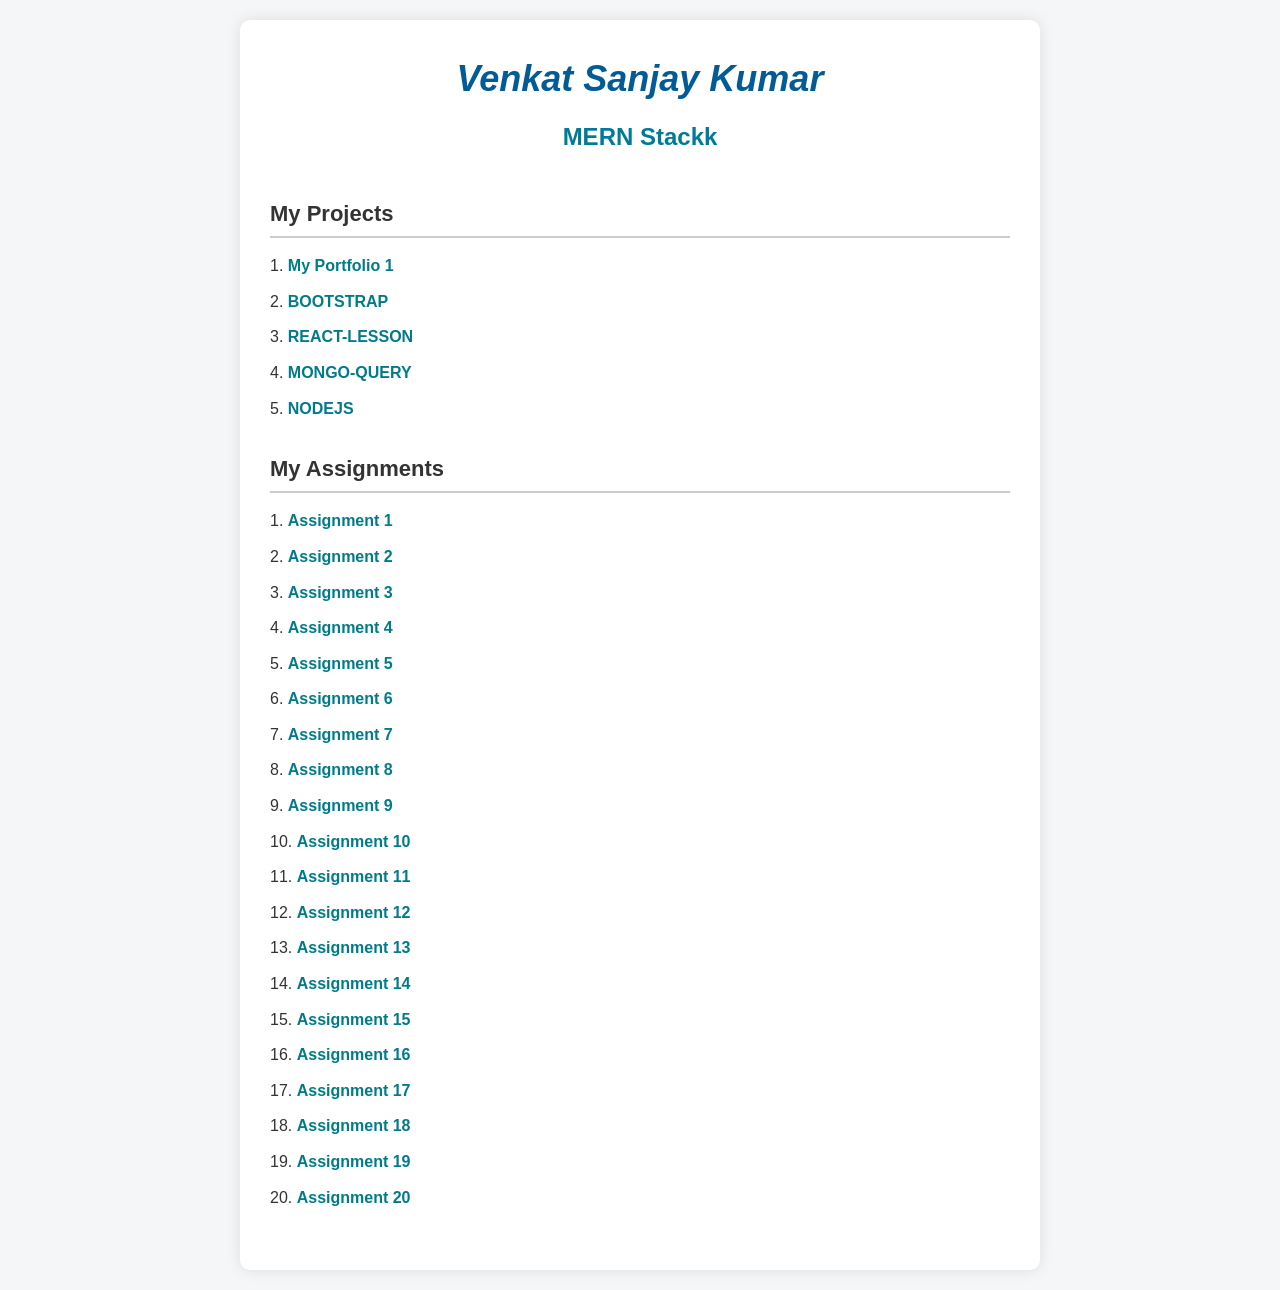
<file: index.html>
<!DOCTYPE html>
<html lang="en">
<head>
  <meta charset="UTF-8" />
  <meta name="viewport" content="width=device-width, initial-scale=1.0"/>
  <title>MERN STACK</title>
  <link rel="stylesheet" href="style.css" />
</head>
<body>
  <div class="container">
    <header>
      <h1><i>Venkat Sanjay Kumar</i></h1>
      <h2>MERN Stackk </h2>
    </header>

    <section class="content-section">
      <h3>My Projects</h3>
      <ol>
        <li><a href="p1"><b>My Portfolio 1</b></a></li>
        <li><a href="Newportfolio/index.html"><b>BOOTSTRAP</b></a></li>
         <li><a href="https://react-lesson-blue.vercel.app/"><b>REACT-LESSON</b></a></li>
         <li>
          <a href="https://github.com/sanjaykumar06-10/mongo-query-gcet.git" 
          target="_blank"><b>MONGO-QUERY</b></a></li>
          <li><a href="https://gcet-node-app-navy.vercel.app"target="_blank"><b>NODEJS</b></a></li>
      </ol>
    </section>

    <section class="content-section">
      <h3>My Assignments</h3>
      <ol>
        <li><a href="a1"><b>Assignment 1</b></a></li>
        <li><a href="a2"><b>Assignment 2</b></a></li>
        <li><a href="a3"><b>Assignment 3</b></a></li>
        <li><a href="a4"><b>Assignment 4</b></a></li>
        <li><a href="a5"><b>Assignment 5</b></a></li>
        <li><a href="a6"><b>Assignment 6</b></a></li>
        <li><a href="a7/index.html"><b>Assignment 7</b></a></li>
        <li><a href="a8/index.html"><b>Assignment 8</b></a></li>
        <li><a href="a9/index.html"><b>Assignment 9</b></a></li>
        <li><a href="a10/index.html"><b>Assignment 10</b></a></li>
        <li><a href="a11/index.html"><b>Assignment 11</b></a></li>
        <li><a href="a12/index.html"><b>Assignment 12</b></a></li>
        <li><a href="a13/index.html"><b>Assignment 13</b></a></li>
        <li><a href="a14/index.html"><b>Assignment 14</b></a></li>
        <li><a href="a15/index.html"><b>Assignment 15</b></a></li>
        <li><a href="a16/index.html"><b>Assignment 16</b></a></li>
        <li><a href="a17/index.html"><b>Assignment 17</b></a></li>
        <li><a href="a18/index.html"><b>Assignment 18</b></a></li>
        <li><a href="a19/index.html"><b>Assignment 19</b></a></li>
        <li><a href="a20/index.html"><b>Assignment 20</b></a></li>

        
      </ol>
    </section>
  </div>
</body>
</html>
</file>
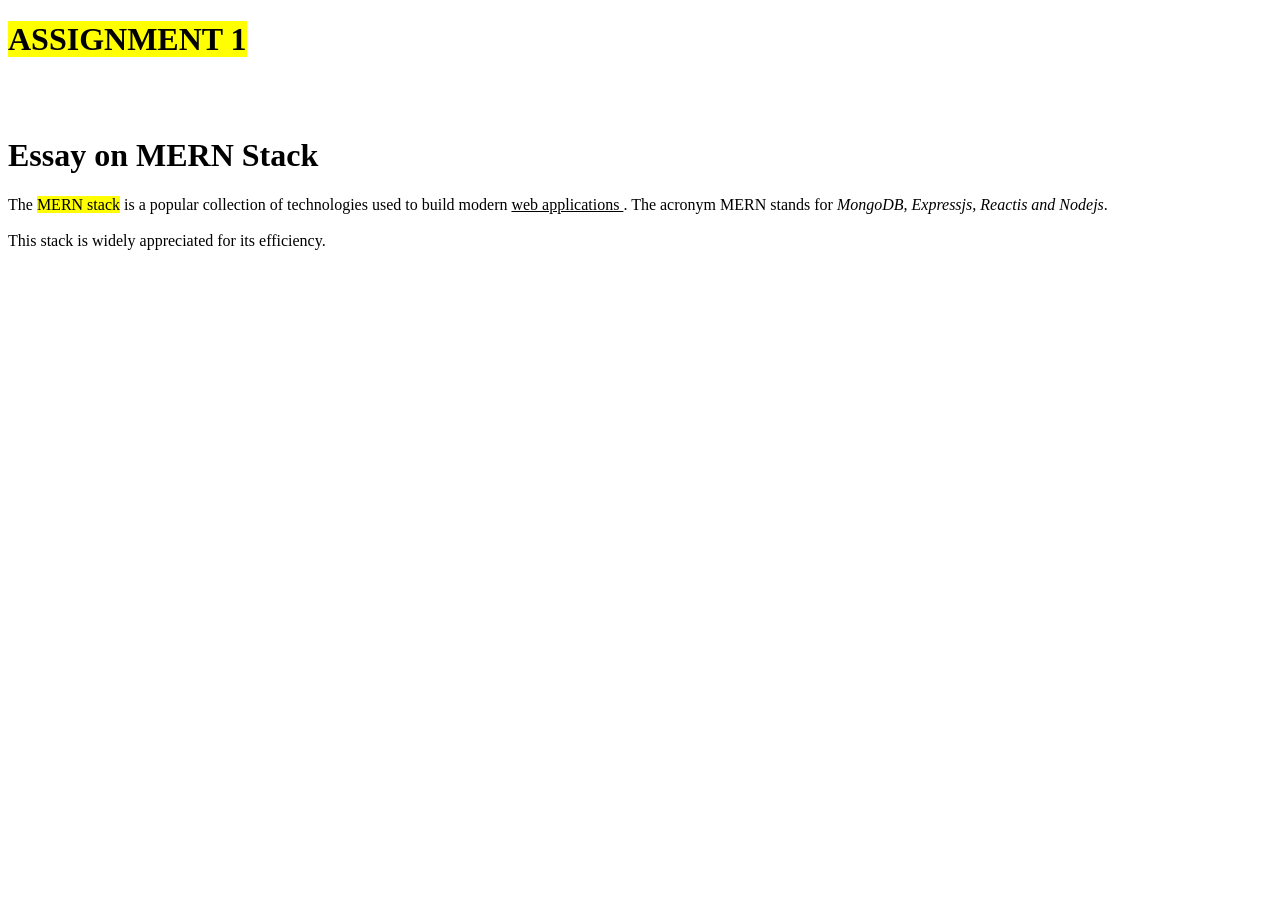
<file: a1/index.html>
<!DOCTYPE html>
<html lang="en">
<head>
    <meta charset="UTF-8">
    <meta name="viewport" content="width=>, initial-scale=1.0">
    <title>Document</title>
</head>
<body>
    <h1><mark> ASSIGNMENT 1</mark> </h1>
<br>
<br>
<h1> Essay on MERN Stack </h1>


The <mark>MERN stack</mark> is a popular collection of technologies used to build modern <u> web applications </u>. The
acronym MERN stands for <em>MongoDB, Expressjs, Reactis and Nodejs</em>. 
<br>
<br>


This stack is widely appreciated for its efficiency.
</body>
</html>
</file>
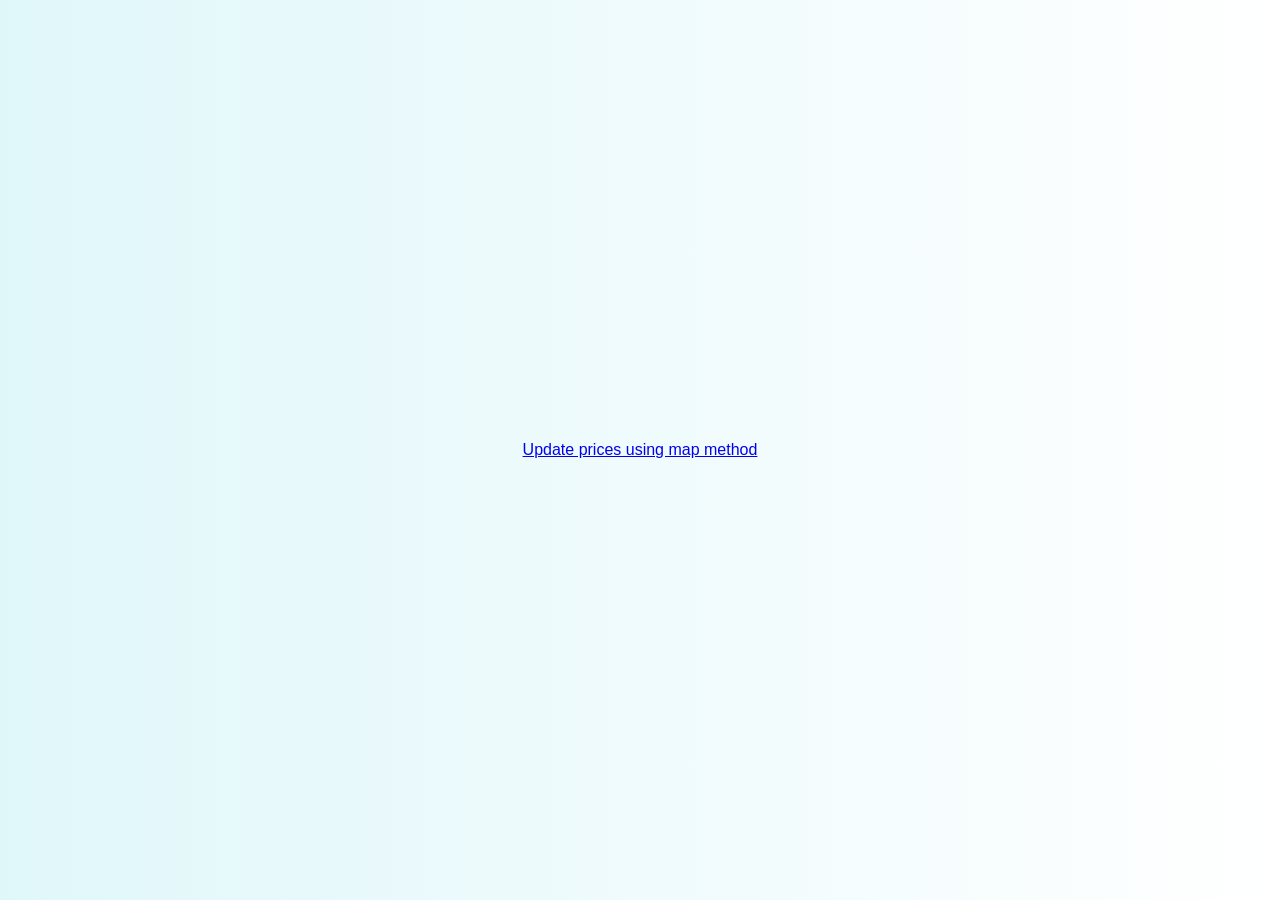
<file: a12/index.html>
<html>
  <head>
    <title>Assignment 11</title>
    <link rel="stylesheet" href="style.css">
  </head>

  <body>
  <a href = "https://bit.ly/45ftimt"> Update prices using map method</a>
  </body>
</html>
</file>
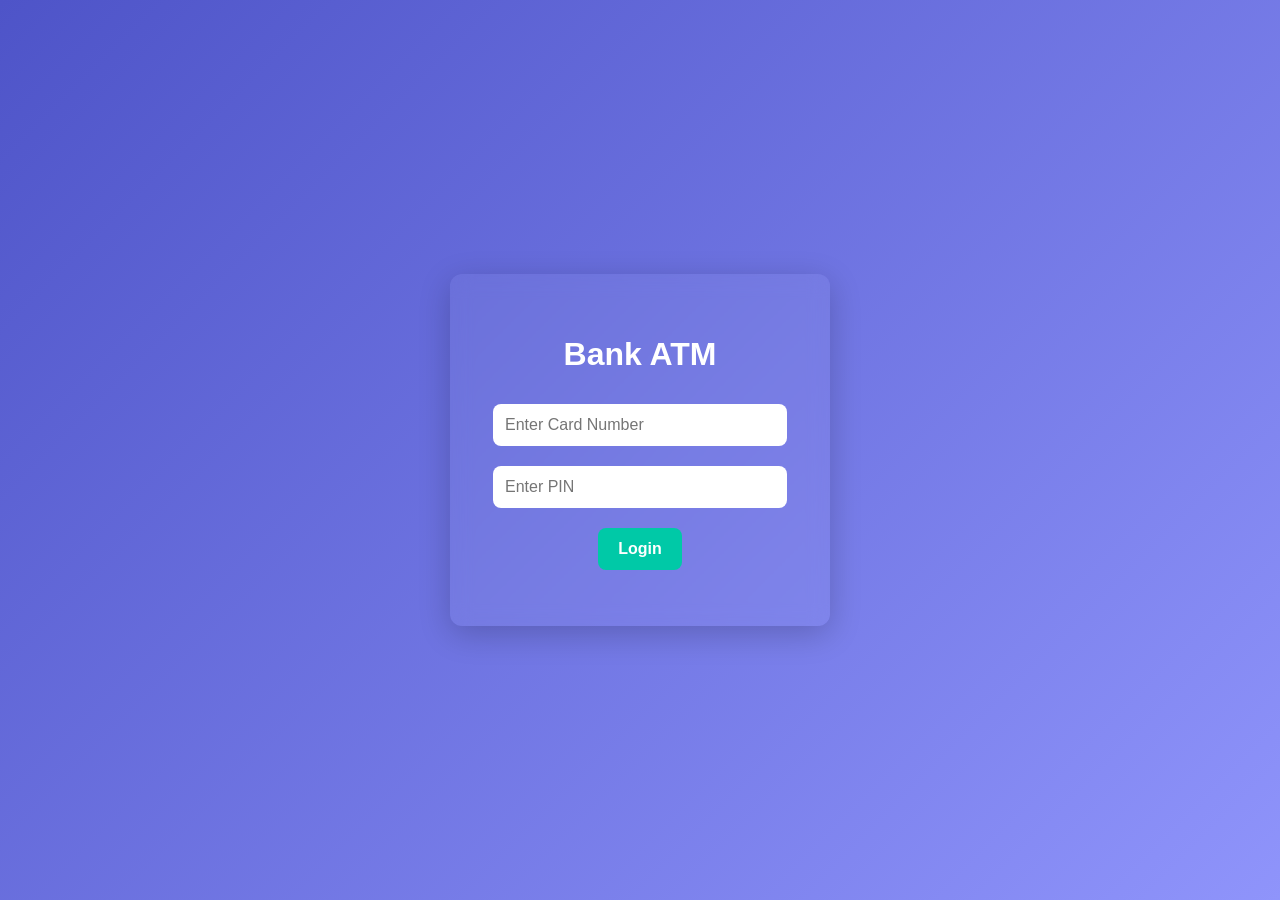
<file: a19/index.html>
<!DOCTYPE html>
<html lang="en">
  <head>
    <meta charset="UTF-8" />
    <meta name="viewport" content="width=device-width, initial-scale=1.0" />
    <title>Bank ATM</title>
    <link rel="stylesheet" href="style.css" />
  </head>
  <body>
    <div class="container">
      <h1>Bank ATM</h1>
      <div id="login-box">
        <input type="text" id="card" placeholder="Enter Card Number" />
        <input type="password" id="pin" placeholder="Enter PIN" />
        <button onclick="login()">Login</button>
        <p id="msg"></p>
      </div>
    </div>
    <script src="index.js"></script>
  </body>
</html>
</file>
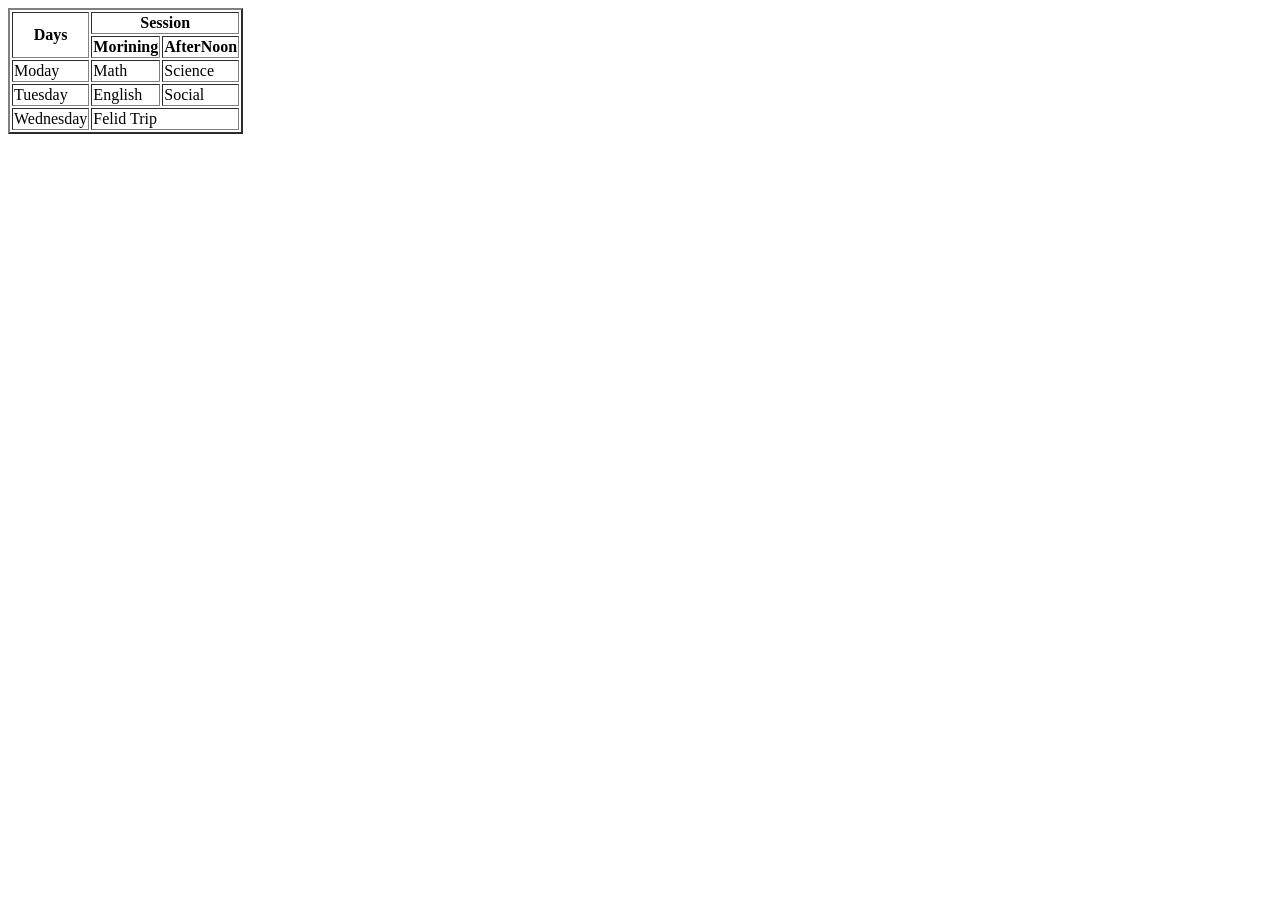
<file: a3/index.html>
<!DOCTYPE html>
<html lang="en">
<head>
    <meta charset="UTF-8">
    <meta name="viewport" content="width=device-width, initial-scale=1.0">
    <title>Document</title>
</head>
<body>
    <table border="2">
        <thead>
        <tr> 
            <th rowspan="2">Days</th>
            <th colspan="2">Session</th>
        </tr>
        <tr>
            <th> Morining </th>
            <th> AfterNoon </th>

        </tr>
        </thead> 
        <tbody>
            <tr>
                <td> Moday </td>
                <td> Math </td>
                <td> Science</td>
            </tr>
            <tr>
                <td> Tuesday</td>
                <td> English</td>
                <td> Social</td>
            </tr>
            <tr>
                <td> Wednesday</td>
                <td colspan="2"> Felid Trip</td>
            </tr>
        </tbody>
    </table>
</body>
</html>
</file>
<file: style.css>
/* Reset and Base */
* {
  margin: 0;
  padding: 0;
  box-sizing: border-box;
}

body {
  font-family: 'Segoe UI', Tahoma, Geneva, Verdana, sans-serif;
  background-color: #f4f6f8;
  color: #333;
  line-height: 1.6;
  padding: 20px;
  transition: background-color 0.5s ease;
}

.container {
  max-width: 800px;
  margin: auto;
  background-color: #ffffff;
  padding: 30px;
  border-radius: 10px;
  box-shadow: 0 0 15px rgba(0, 0, 0, 0.1);
  transition: transform 0.3s ease, box-shadow 0.3s ease;
}

.container:hover {
  transform: scale(1.01);
  box-shadow: 0 0 20px rgba(0, 0, 0, 0.15);
}

/* Header */
header {
  text-align: center;
  margin-bottom: 40px;
  transition: color 0.3s ease;
}

header h1 {
  font-size: 36px;
  color: #005b96;
  transition: color 0.3s ease;
}

header h2 {
  font-size: 24px;
  color: #007a99;
  margin-top: 10px;
  transition: color 0.3s ease;
}

header:hover h1,
header:hover h2 {
  color: #003b63;
}

/* Sections */
.content-section {
  margin-bottom: 30px;
}

.content-section h3 {
  font-size: 22px;
  color: #333;
  margin-bottom: 15px;
  border-bottom: 2px solid #ccc;
  padding-bottom: 5px;
  transition: border-color 0.3s ease;
}

.content-section h3:hover {
  border-color: #007a99;
}

/* Lists */
ol {
  list-style-position: inside;
  padding-left: 0;
}

ol li {
  margin-bottom: 10px;
  transition: transform 0.2s ease;
}

ol li:hover {
  transform: translateX(5px);
}

a {
  text-decoration: none;
  color: #007b8a;
  font-weight: bold;
  transition: color 0.3s ease;
}

a:hover {
  color: #005f6b;
}
</file>
<file: a12/style.css>
body {
  margin: 0;
  padding: 0;
  background: linear-gradient(to right, #e0f7fa, #ffffff);
  font-family: 'Segoe UI', Tahoma, Geneva, Verdana, sans-serif;
  display: flex;
  height: 100vh;
  justify-content: center;
  align-items: center;
}

.container {
  text-align: center;
  background-color: #ffffff;
  padding: 40px;
  border-radius: 12px;
  box-shadow: 0 4px 15px rgba(0, 0, 0, 0.1);
}

h1 {
  color: #00796b;
  margin-bottom: 15px;
}

p {
  font-size: 18px;
  color: #333333;
}
</file>
<file: a19/style.css>
body {
  margin: 0;
  font-family: 'Segoe UI', Tahoma, Geneva, Verdana, sans-serif;
  background: linear-gradient(135deg, #4e54c8, #8f94fb);
  color: #fff;
  height: 100vh;
  display: flex;
  align-items: center;
  justify-content: center;
}

.container {
  text-align: center;
  background: rgba(255, 255, 255, 0.05);
  padding: 40px;
  border-radius: 12px;
  box-shadow: 0 8px 32px rgba(0, 0, 0, 0.2);
  backdrop-filter: blur(10px);
  width: 300px;
}

input {
  width: 90%;
  padding: 12px;
  margin: 10px 0;
  border: none;
  border-radius: 8px;
  font-size: 1rem;
}

button {
  padding: 12px 20px;
  margin-top: 10px;
  border: none;
  border-radius: 8px;
  background-color: #00c9a7;
  color: #fff;
  font-weight: bold;
  font-size: 1rem;
  cursor: pointer;
  transition: 0.3s;
}

button:hover {
  background-color: #00a88e;
}

#msg {
  margin-top: 15px;
  font-weight: bold;
  color: yellow;
}
</file>
